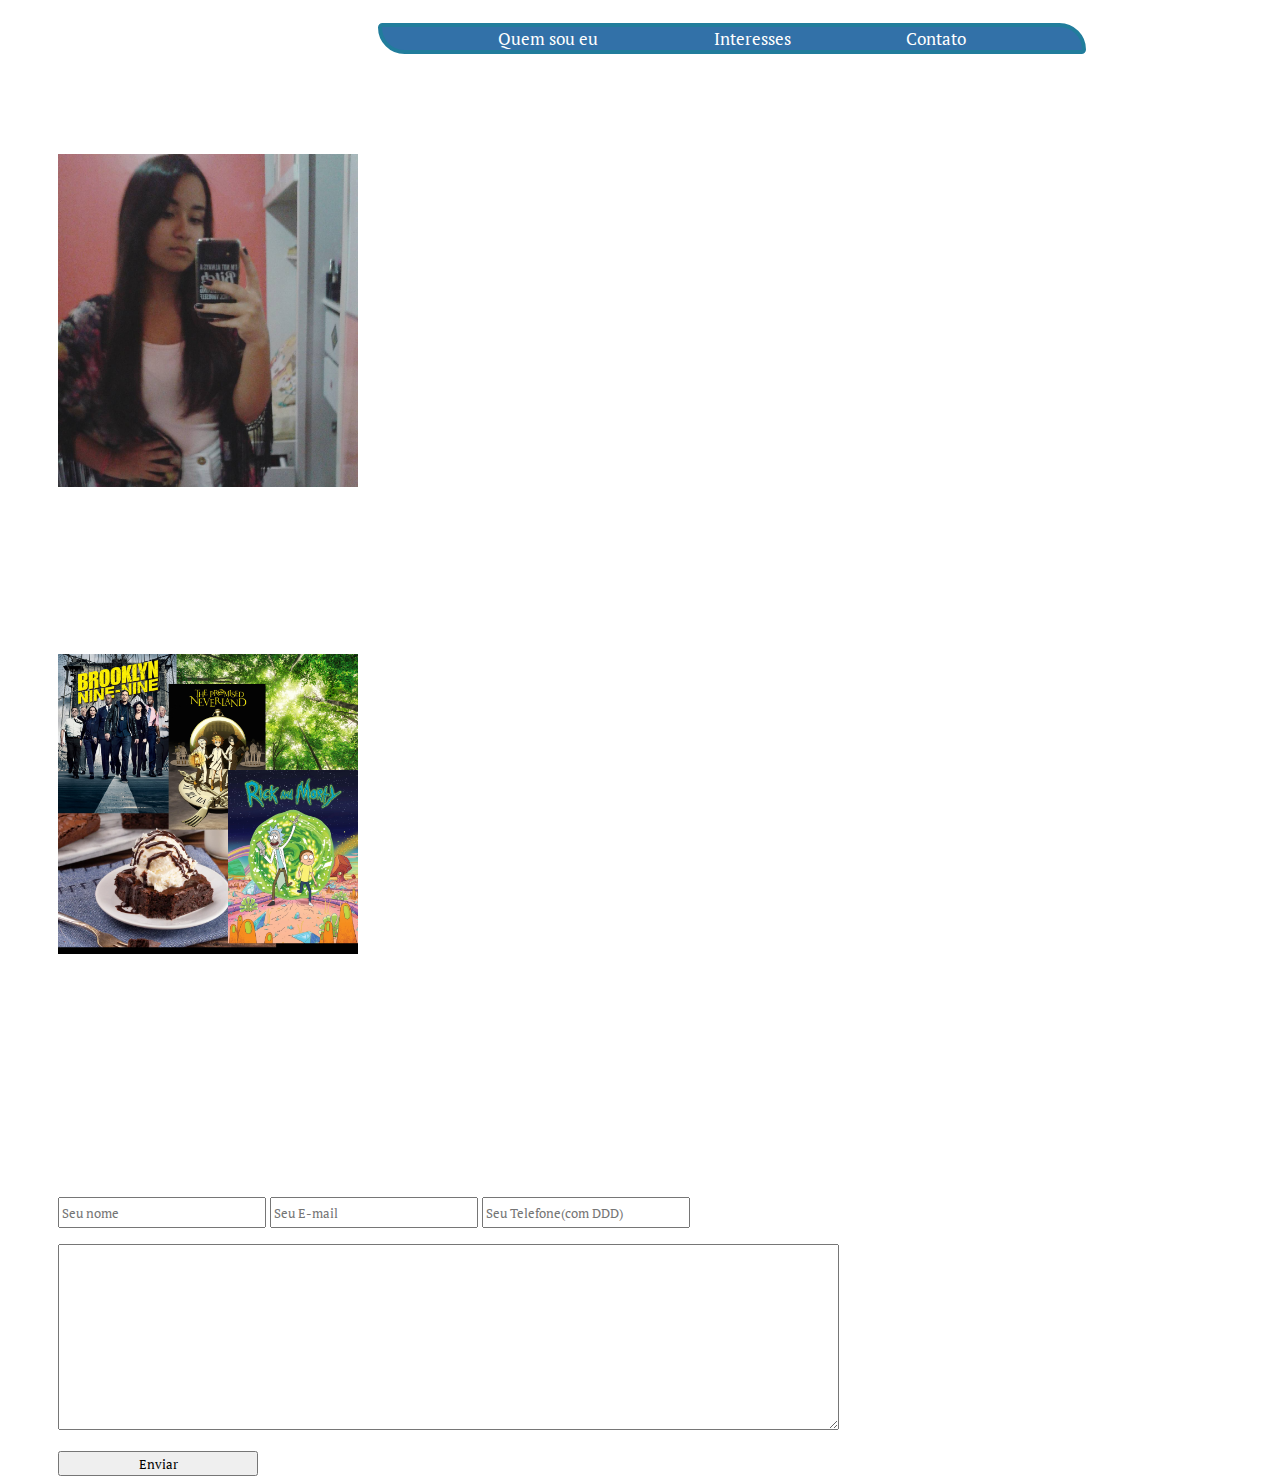
<file: index.html>
<!DOCTYPE html>
<html lang="pt-br">

<head>
    <meta charset="UTF-8">
    <meta http-equiv="X-UA-Compatible" content="IE=edge">
    <meta name="viewport" content="width=device-width, initial-scale=1.0">
    <title>Document</title>
    <link rel="stylesheet" href="CSS\style.css">
    <style>
        * {
            font-family: 'PT Serif', serif;

        }
    </style>


    <link rel="preconnect" href="https://fonts.googleapis.com">
    <link rel="preconnect" href="https://fonts.gstatic.com" crossorigin>
    <link href="https://fonts.googleapis.com/css2?family=PT+Serif:ital@1&display=swap" rel="stylesheet">
</head>

<body>
    <header>
        <div class="container">
            <a class="item" href="index.html#Quemsoueu">Quem sou eu</a>
            <a class="item" href="index.html#interesses">Interesses</a>
            <a class="item" href="index.html#contato">Contato</a>
            </div>

    </header>
    <main>
        <div class="eu">
            <img src="Images/1663719467382.jpg" alt="">
            <h1 id="Quemsoueu">Quem sou eu</h1>
            <p> Meu nome é Indiane, tenho 24 e atualmente moro em Irajá.
                Minha história com a informática começou mais cedo do que eu imaginava devido as condições financeiras
                da minha família na época.
                Iniciei com um curso de informática básico aos 9 anos em um centro comunitário, que me deu a introdução
                a tudo aquilo que toda criança "nasce sabendo" hoje.
                Aos 12 anos ganhei meu primeiro computador e mesmo sem internet mexia nele todos os dias e desde então
                sempre tentei aprender coisas novas mexendo nele por conta própria. Quando entrei na adolescência
                cheguei a ingressar em um curso de Montagem e Manutenção de Computadores, mas ainda por conta das
                condições financeiras não pude concluir. Com o início da vida adulta, tendo que trabalhar, acabei
                deixando o computador um pouco de lado e passei a utilizar apenas no ambiente corporativo, mas
                recentemente descobri a iniciativa da prefeitura o Programadores Cariocas, e vi nessa publicação que
                apareceu no Instagram a oportunidade de retomar ao bom relacionamento que sempre tive com os
                computadores.</p>
        </div>

        <div class="hobbies">
            <img src="Images/interesses.jpg">
            <h1 id="interesses">Interesses</h1>
            <p>Meus hobbies atualmente são coisas que me permitem descansar, distrair e relaxar. Amo conhecer novos restaurantes e comer comidas diferentes que não costumo consumir no dia a dia, então sempre que descubro um lugar novo tento guardar o nome para poder visitar quando possível.
                Outra coisa que adoro fazer é ver filmes, séries ou animes. Esse tipo de distração é ótimo para abstrair. Entre meus hobbies também está entrar em contato com a natureza, passar um tempo com família, amigos e ler.</p>
        </div>

        <h1 id="contato">Contato</h1>
        <input type="text" placeholder="Seu nome">
        <input type="text" placeholder="Seu E-mail">
        <input type="text" placeholder="Seu Telefone(com DDD)">
        <p></p>
        <textarea name="Sua Mensagem" id="" cols="95" rows="10"></textarea>
        <p></p>
        <input type="button" value="Enviar">

        <div class="form">

        </div>
    </main>
</body>

</html>
</file>
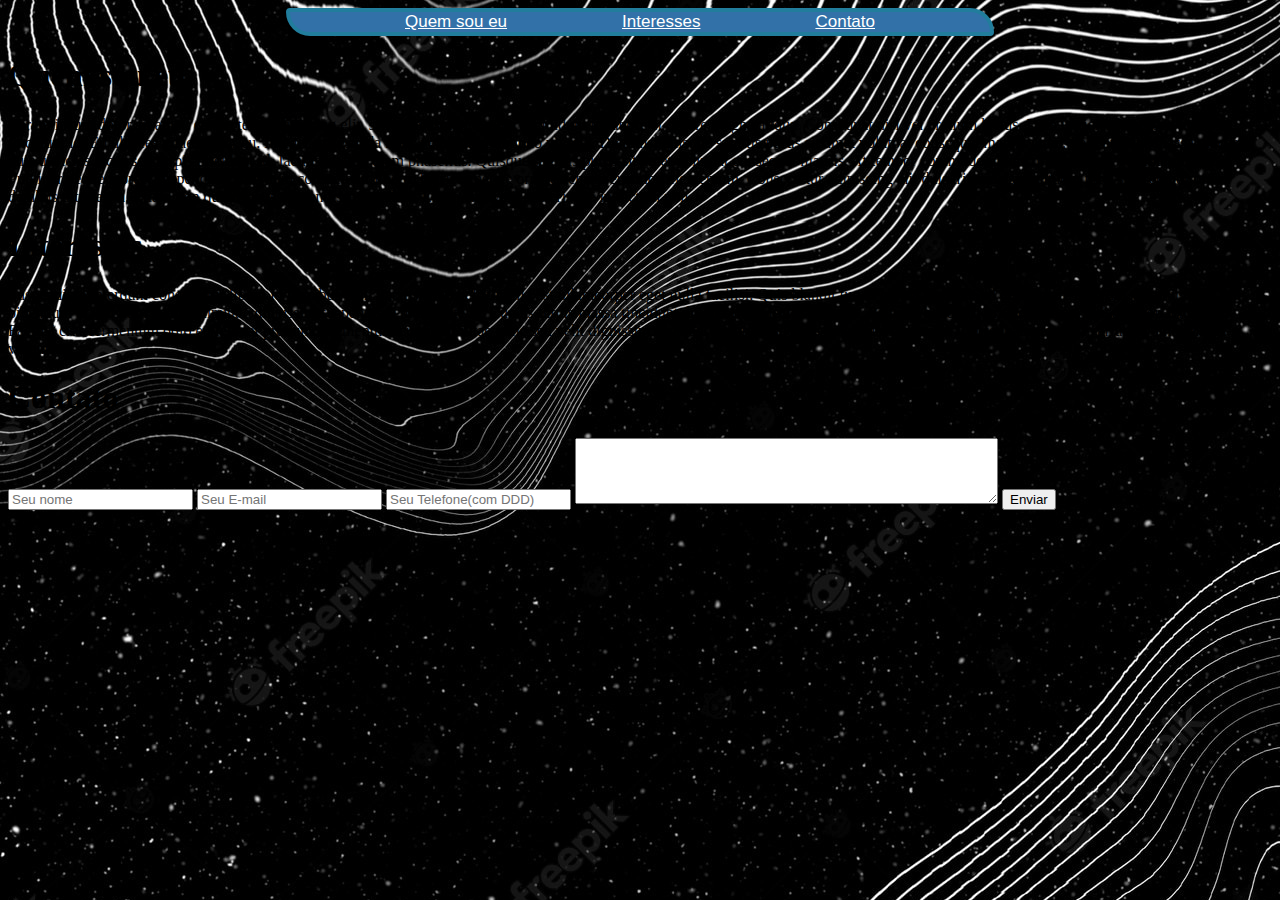
<file: Projeto1/index.html>
<!DOCTYPE html>
<html lang="pt-br">

<head>
    <meta charset="UTF-8">
    <meta http-equiv="X-UA-Compatible" content="IE=edge">
    <meta name="viewport" content="width=device-width, initial-scale=1.0">
    <title>Document</title>
    <link rel="stylesheet" href="CSS\style.css">

    
</head>


<body>

    <header>
        <div class="container">
            <a class="item" href="">Quem sou eu</a>
            <a class="item" href="">Interesses</a>
            <a class="item" href="">Contato</a>
        </div>
    </header>



<main>




    <h1>Quem sou eu</h1>
    <p>Lorem ipsum dolor sit amet, consectetur adipiscing elit, sed do eiusmod tempor incididunt ut labore et dolore magna aliqua. Consequat nisl vel pretium lectus. Duis ultricies lacus sed turpis tincidunt id. Eu ultrices vitae auctor eu. Integer malesuada nunc vel risus commodo viverra. Dictumst quisque sagittis purus sit amet volutpat consequat mauris nunc. Pellentesque massa placerat duis ultricies lacus sed turpis tincidunt id. Iaculis eu non diam phasellus. Quisque sagittis purus sit amet volutpat consequat mauris. At tempor commodo ullamcorper a lacus vestibulum sed. Pulvinar neque laoreet suspendisse interdum consectetur libero. Ultrices neque ornare aenean euismod elementum. Consectetur adipiscing elit duis tristique sollicitudin nibh sit. Tempor orci dapibus ultrices in. Etiam non quam lacus suspendisse faucibus. Etiam erat velit scelerisque in dictum non.</p>
    
    <h1>Interesses</h1>
    <p>Suspendisse interdum consectetur libero id faucibus nisl. Facilisis leo vel fringilla est ullamcorper eget nulla facilisi. Quis blandit turpis cursus in hac. Sed cras ornare arcu dui vivamus arcu felis bibendum ut. Pretium quam vulputate dignissim suspendisse in est ante in. Cursus turpis massa tincidunt dui ut ornare lectus sit amet. Risus in hendrerit gravida rutrum quisque non tellus orci. Facilisi cras fermentum odio eu feugiat pretium. Elementum curabitur vitae nunc sed velit dignissim sodales. Ornare suspendisse sed nisi lacus sed. Consequat interdum varius sit amet mattis vulputate.</p>

    <h1>Contato</h1>
    <form>
    <input type="text" placeholder="Seu nome">
    <input type="text" placeholder="Seu E-mail">
    <input type="text" placeholder="Seu Telefone(com DDD)">
    <textarea id="SuaMensagem" name="Mensagem" rows="4" cols="50"></textarea>
    <input type="button" value="Enviar">
    
    <div class="form">
    </form>
    </div>
    </main>



</body>

</html>
</file>
